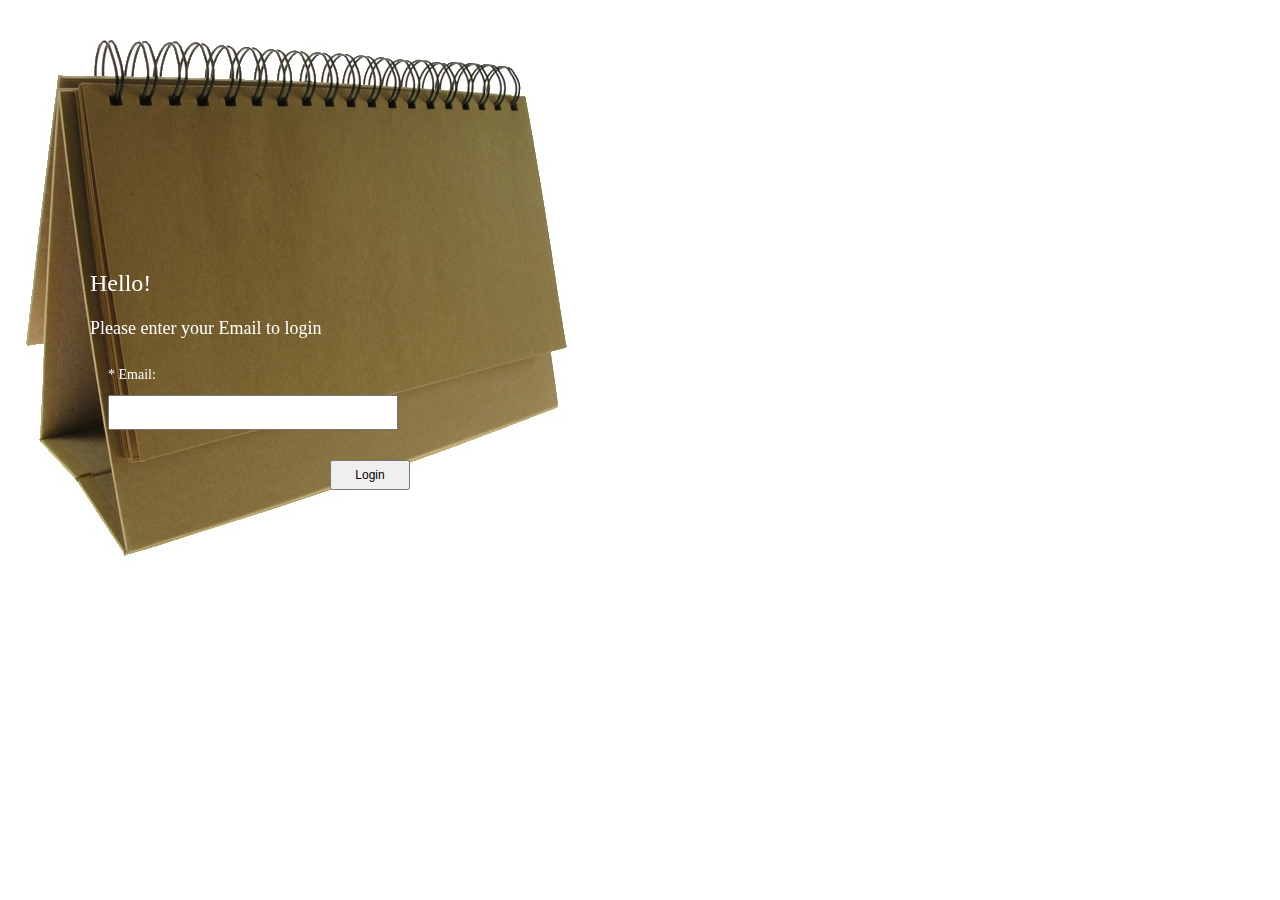
<file: serverroot/index.html>
<html>
    <head>
        <style>
            #container {
                position: fixed;
                width: 340px;
                height: 280px;
                top: 50%;
                left: 50%;
                margin-top: -200px;
                margin-left: -550px;
            } 

            form {
                margin: 0 auto;
                margin-top: 20px;
            }
            label {
                color: #fff;
                display: inline-block;
                margin-left: 18px;
                padding-top: 10px;
                font-size: 14px;
            }

            p a {
                font-size: 11px;
                color: #aaa;
                float: right;
                margin-top: -13px;
                margin-right: 20px;
            }
            p a:hover {
                color: #555;
            }
            input {
                font-family: "Helvetica Neue", Helvetica, sans-serif;
                font-size: 12px;
                outline: none;
            }
            input[type=text],
            input[type=password] {
                color: #777;
                padding-left: 10px;
                margin: 10px;
                margin-top: 12px;
                margin-left: 18px;
                width: 290px;
                height: 35px;
            }

            input[type=checkbox] {
                margin-left: 20px;
                margin-top: 30px;
            }
            .check {	aq
                     margin-left: 3px;
            }
            input[type=submit] {
                float: right;
                margin-right: 20px;
                margin-top: 20px;
                width: 80px;
                height: 30px;
            }


        </style>

        <title>AS Task Manager</title>        
    </head>




    <body>
        <table align="left" width="575" height="575" background="img/back.jpg">

            <tr>
                <td > 
                    <div id="container">       
                        <form>
                            <font size="5" color="white" >Hello! 
                            </font>
                            <font size="4" color="white" ></br></br>Please enter your Email to login</font>
                            </br></br>
                            <label for="email">* Email:</label>
                            <input type="text" id="email" name="email" required>

                            <div id="lower">
                                <input type="submit" value="Login">
                            </div>
                        </form>
                    </div>
                </td>
            </tr>
        </table>

    </body>
</html>
</file>
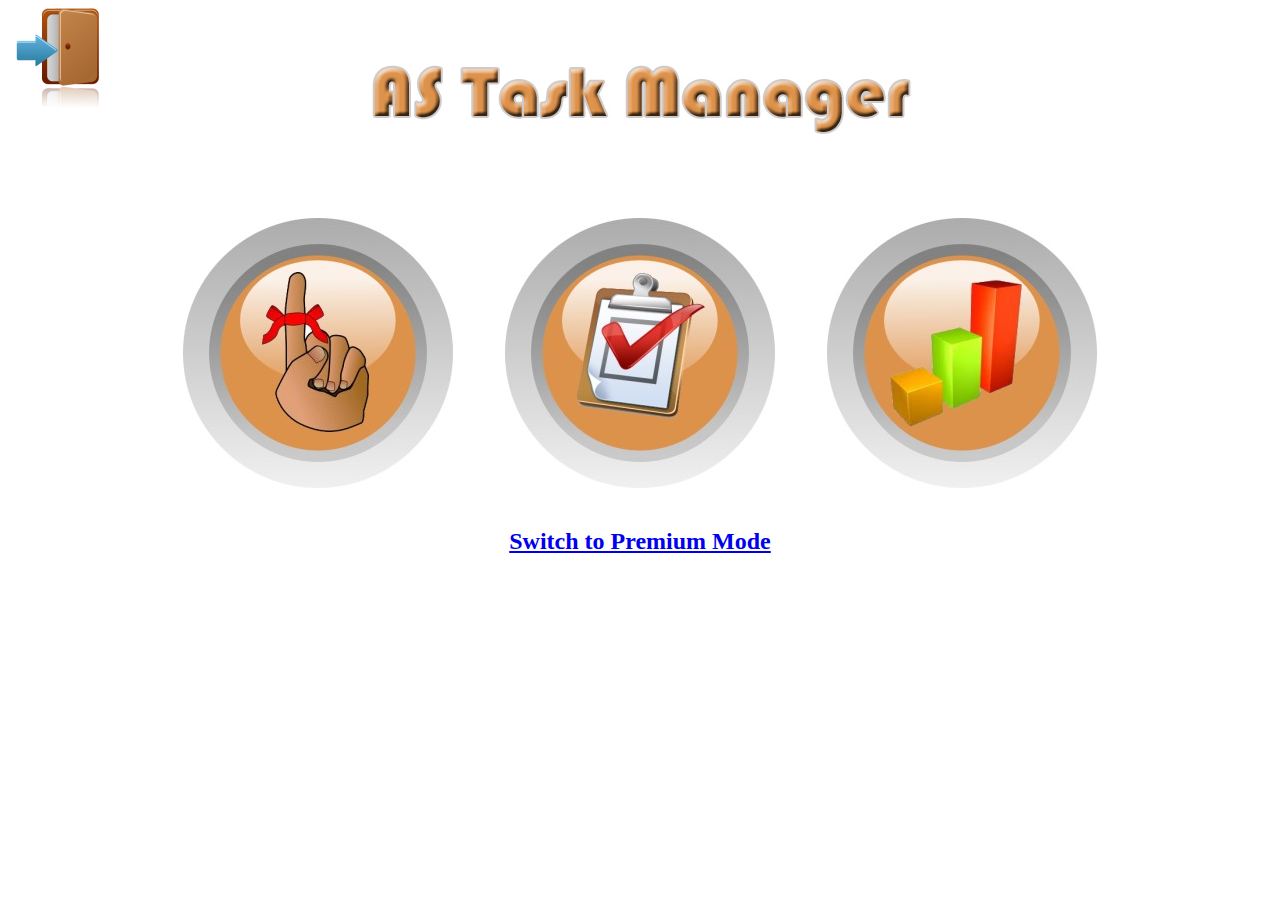
<file: serverroot/main.html>
<html>
    <head>
        <title>AS Task Manager</title>
        <script src="js/lib/jquery-1.10.1.min.js"></script>
    </head>

    <body>
        <div>
            <div>
                <div style="float: left; position: absolute">
                    <a href="index.html?logout">
                        <img src="img/logout.png"> 
                    </a>
                </div>
                <table align="center">
                    <tr>
                        <td colspan="3" style='padding:50 0 0 0' align="center"><img src="img/as.jpg"></td>
                    </tr>
                    <tr>
                        <td style='padding:80 0 0 0'>
                            <a id="reminders" href="reminders.html"> <img src="img/reminderbtn.jpg"></a>
                        </td>
                        <td style='padding:80 0 0 50'>
                            <a id="tasks" href="tasks.html"><img src="img/taskbtn.jpg"></a>
                        </td>
                        <td style='padding:80 0 0 50'>
                            <a id="polls" href="polls.html"><img src="img/pollsbtn.jpg"></a>
                        </td>
                </table>
            </div>
        </div>

        <br>
        <div style="text-align: center">
            <h2><a style="text-align: center" href="#" id="test">Switch to Premium Mode</a></h2>
        </div>

        <script src="js/main.js"></script>
    </body>


</html>
</file>
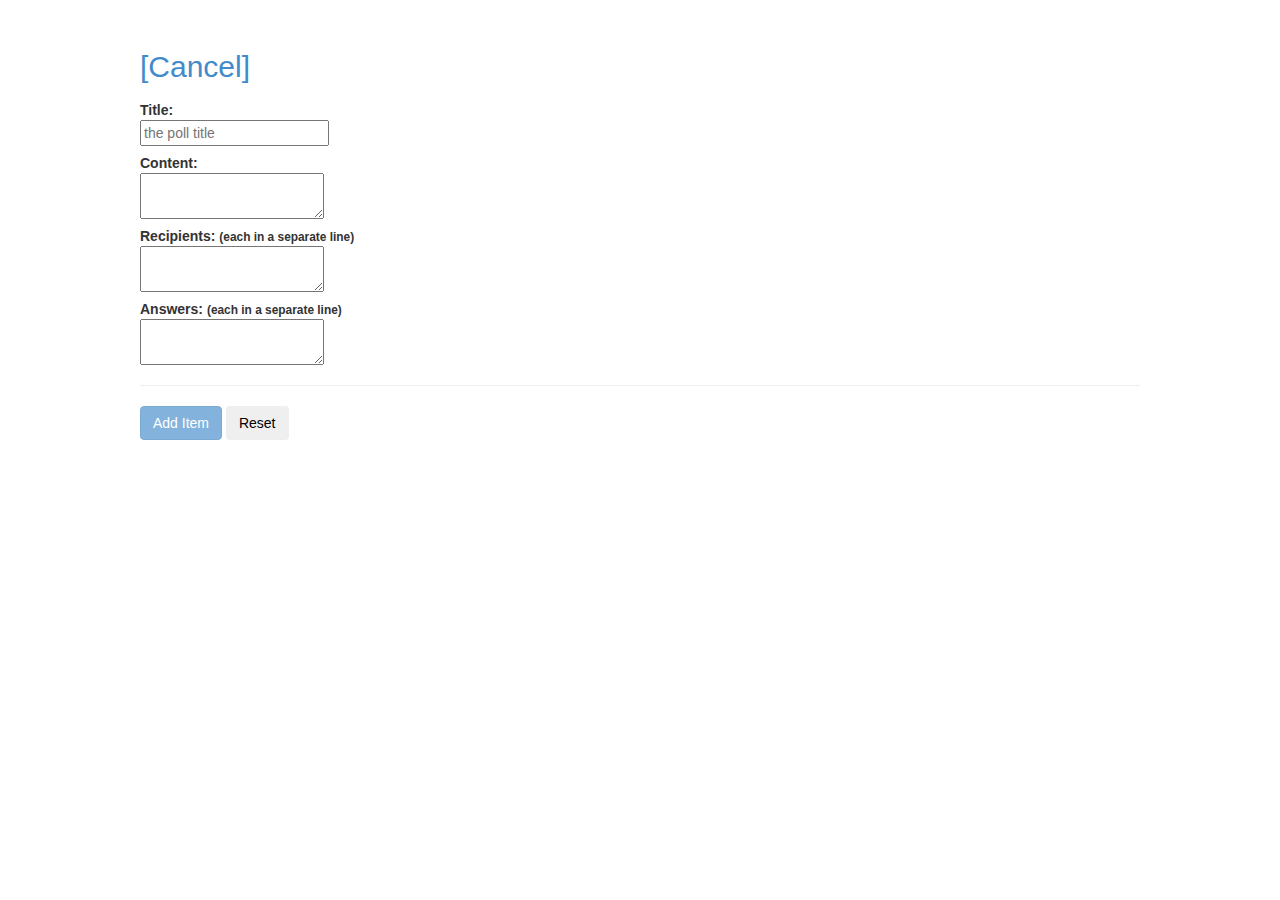
<file: serverroot/poll_editor.html>
<!doctype html>
<html lang="en" ng-app="PollsApp">
    <head>
        <meta charset="utf-8">
        <title>Polls</title>
        <link rel="stylesheet" href="css/bootstrap.min.css">
        <link rel="stylesheet" href="css/app.css">
        <script src="js/lib/angular.min.js"></script>
        <script src="js/pollsEditCtrl.js"></script>
        <script src="js/lib/jquery-1.10.1.min.js"></script>
        <script src="js/lib/bootstrap.min.js"></script>

    </head>
    <body ng-controller="PollsEditCtrl">
        <div id="wrapper">

            <a href="/polls.html"><h2>[Cancel]</h2></a>

            <div id="editor">

                <form id="form" class="form-horizontal" method="GET" action="/submit_poll.html">

                    <div class="control-group">
                        <label class="control-label" for="title">Title:</label>
                        <div class="controls">
                            <input type="text" id="title" name="title" ng-model="item.title"
                                   placeholder="the poll title" required min="2" required>
                        </div>
                    </div>
                    <div class="control-group">
                        <label class="control-label" for="content">Content:</label>
                        <div class="controls">
                            <textarea id="content" name="content" form="form" ng-model="item.content"></textarea>
                        </div>
                    </div>
                    <div class="control-group">
                        <label class="control-label" for="recipients">Recipients:  <small>(each in a separate line)</small></label>
                        <div class="controls">
                            <textarea id="recipients" name="recipients" form="form" ng-model="item.recipients"></textarea>
                        </div>
                    </div>
                    <div class="control-group">
                        <label class="control-label" for="answers">Answers:  <small>(each in a separate line)</small></label>
                        <div class="controls">
                            <textarea id="answers" name="answers" form="form" ng-model="item.answers"></textarea>
                        </div>
                    </div>
                    
                    <input type="hidden" id="id" name="id" value={{item.id}}>

                    <div class="control-group">
                        <hr/>
                        <div class="controls">
                            <button type="button" class="btn btn-primary"
                                    ng-disabled="!item.title" ng-hide="item.id"
                                    ng-click="addItem(item)">Add Item
                            </button>
                            <button type="button" class="btn btn-primary"
                                    ng-disabled="!item.title" ng-show="item.id"
                                    ng-click="updateItem(item)">Save Item
                            </button>
                            <button type="button" class="btn" ng-click="resetForm()">Reset</button>
                        </div>
                    </div>

                </form>

            </div>

        </div>

    </body>
</html>
</file>
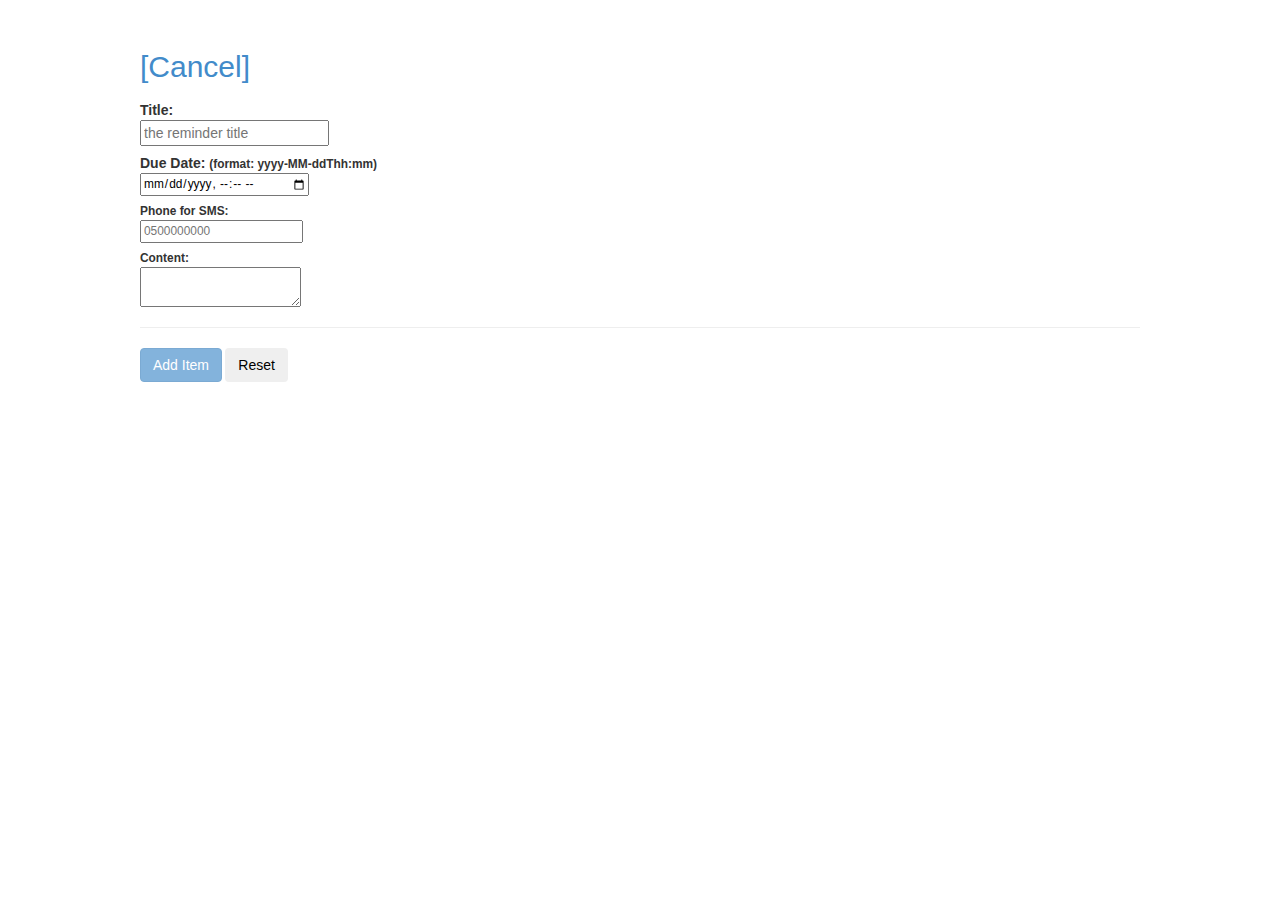
<file: serverroot/reminder_editor.html>
<!doctype html>
<html lang="en" ng-app="RemindersApp">
    <head>
        <meta charset="utf-8">
        <title>Reminders</title>
        <link rel="stylesheet" href="css/bootstrap.min.css">
        <link rel="stylesheet" href="css/app.css">
        <script src="js/lib/angular.min.js"></script>
        <script src="js/remindersEditCtrl.js"></script>
        <script src="js/lib/jquery-1.10.1.min.js"></script>
        <script src="js/lib/bootstrap.min.js"></script>

    </head>
    <body ng-controller="RemindersEditCtrl">
        <div id="wrapper">

            <a href="/reminders.html"><h2>[Cancel]</h2></a>

            <div id="editor">

                <form id="form" class="form-horizontal" method="GET" action="/submit_reminder.html">

                    <div class="control-group">
                        <label class="control-label" for="title">Title:</label>
                        <div class="controls">
                            <input type="text" id="title" name="title" ng-model="item.title"
                                   placeholder="the reminder title" required min="2" required>
                        </div>
                    </div>
                    <div class="control-group">
                        <label class="control-label" for="dueDate">Due Date: <small>(format: yyyy-MM-ddThh:mm)</label>
                        <div class="controls">
                            <input type="datetime-local" id="dueDate" name="dueDate" ng-model="item.dueDate" placeholder="2015-01-01T01:23" required>
                        </div>
                    </div>
                    <div class="control-group">
                        <label class="control-label" for="phone">Phone for SMS:</label>
                        <div class="controls">
                            <input type="tel" id="phone" name="phone" ng-model="item.phone" placeholder="0500000000" maxlength="10">
                        </div>
                    </div>
                    <div class="control-group">
                        <label class="control-label" for="content">Content:</label>
                        <div class="controls">
                            <textarea id="content" name="content" form="form" ng-model="item.content">
                            </textarea>
                        </div>
                    </div>
                    
                    <input type="hidden" id="id" name="id" value={{item.id}}>

                    <div class="control-group">
                        <hr/>
                        <div class="controls">
                            <button type="button" class="btn btn-primary"
                                    ng-disabled="!item.title" ng-hide="item.id"
                                    ng-click="addItem(item)">Add Item
                            </button>
                            <button type="button" class="btn btn-primary"
                                    ng-disabled="!item.title" ng-show="item.id"
                                    ng-click="updateItem(item)">Save Item
                            </button>
                            <button type="button" class="btn" ng-click="resetForm()">Reset</button>
                        </div>
                    </div>

                </form>

            </div>

        </div>

    </body>
</html>
</file>
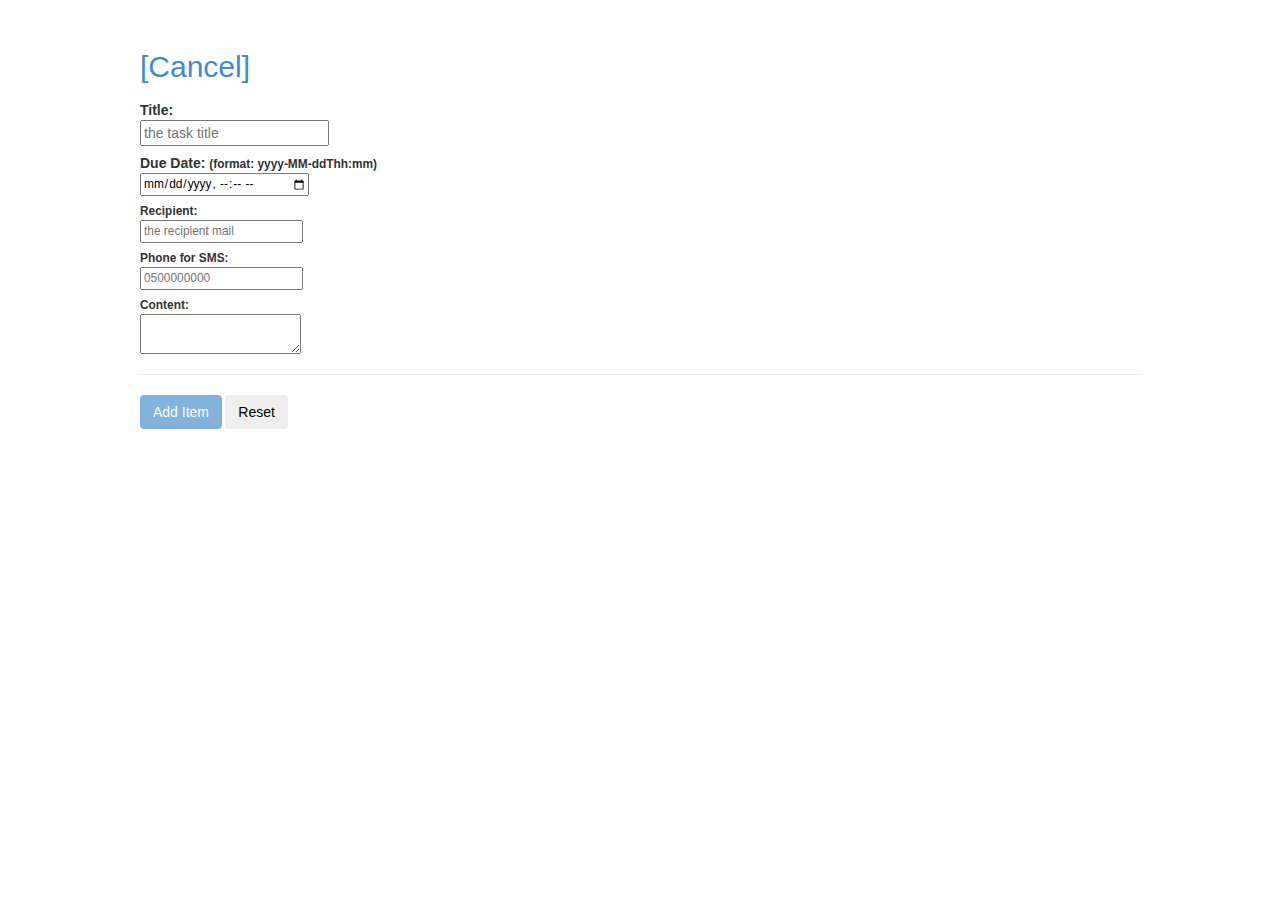
<file: serverroot/task_editor.html>
<!doctype html>
<html lang="en" ng-app="TasksApp">
    <head>
        <meta charset="utf-8">
        <title>Tasks</title>
        <link rel="stylesheet" href="css/bootstrap.min.css">
        <link rel="stylesheet" href="css/app.css">
        <script src="js/lib/angular.min.js"></script>
        <script src="js/tasksEditCtrl.js"></script>
        <script src="js/lib/jquery-1.10.1.min.js"></script>
        <script src="js/lib/bootstrap.min.js"></script>

    </head>
    <body ng-controller="TasksEditCtrl">
        <div id="wrapper">

            <a href="/tasks.html"><h2>[Cancel]</h2></a>

            <div id="editor">

                <form id="form" class="form-horizontal" method="GET" action="/submit_task.html">

                    <div class="control-group">
                        <label class="control-label" for="title">Title:</label>
                        <div class="controls">
                            <input type="text" id="title" name="title" ng-model="item.title"
                                   placeholder="the task title" required min="2" required>
                        </div>
                    </div>
                    <div class="control-group">
                        <label class="control-label" for="dueDate">Due Date: <small>(format: yyyy-MM-ddThh:mm)</label>
                        <div class="controls">
                            <input type="datetime-local" id="dueDate" name="dueDate" placeholder="2015-01-01T01:23" ng-model="item.dueDate" required>
                        </div>
                    </div>
                    <div class="control-group">
                        <label class="control-label" for="toMail">Recipient:</label>
                        <div class="controls">
                            <input type="text" id="toMail" name="toMail" ng-model="item.toMail"
                                   placeholder="the recipient mail" required min="2" required>
                        </div>
                    </div>
                    <div class="control-group">
                        <label class="control-label" for="phone">Phone for SMS:</label>
                        <div class="controls">
                            <input type="tel" id="phone" name="phone" ng-model="item.phone" placeholder="0500000000" maxlength="10">
                        </div>
                    </div>
                    <div class="control-group">
                        <label class="control-label" for="content">Content:</label>
                        <div class="controls">
                            <textarea id="content" name="content" form="form" ng-model="item.content">
                            </textarea>
                        </div>
                    </div>
                    
                    <input type="hidden" id="id" name="id" value={{item.id}}>

                    <div class="control-group">
                        <hr/>
                        <div class="controls">
                            <button type="button" class="btn btn-primary"
                                    ng-disabled="!item.title" ng-hide="item.id"
                                    ng-click="addItem(item)">Add Item
                            </button>
                            <button type="button" class="btn btn-primary"
                                    ng-disabled="!item.title" ng-show="item.id"
                                    ng-click="updateItem(item)">Save Item
                            </button>
                            <button type="button" class="btn" ng-click="resetForm()">Reset</button>
                        </div>
                    </div>

                </form>

            </div>

        </div>

    </body>
</html>
</file>
<file: serverroot/css/app.css>
/* app css stylesheet */

#wrapper {
    margin: 0 auto;
    width: 1000px;
    margin-top: 50px;
}

.menu {
    text-align: center;
    list-style: none;
    padding: 0 0 0.5em;
    font-size: 20px;
    font-weight: bolder;
}

.menu:before {
    content: "[";
}

.menu:after {
    content: "]";
}

.menu > li {
    display: inline;
}

.menu > li:before {
    content: "|";
    padding-right: 0.3em;
}

.menu > li:nth-child(1):before {
    content: "";
    padding: 0;
}
</file>
